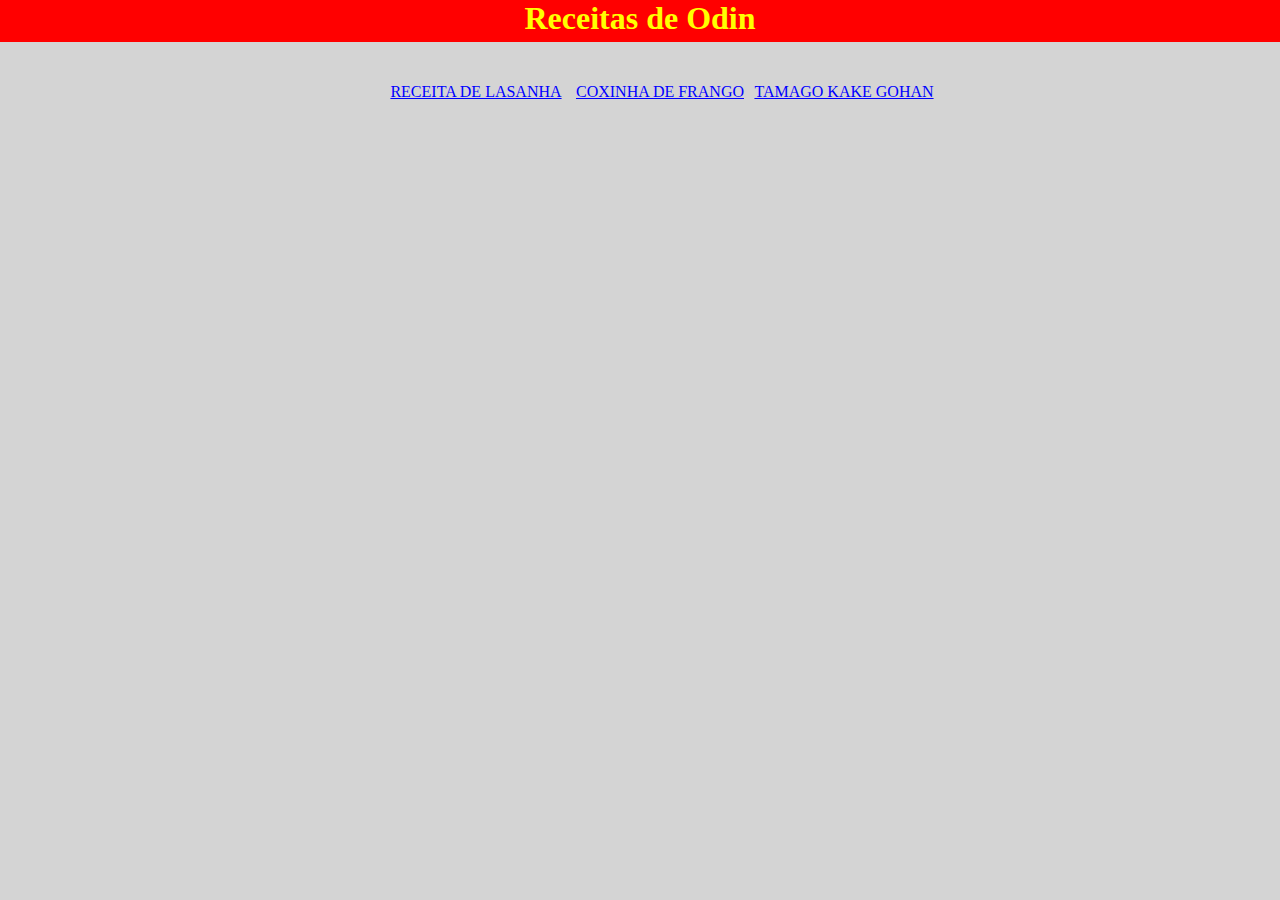
<file: index.html>
<!DOCTYPE html>
<html>
    <head>
        <meta charset="UTF-8">
        <title>Odin Receitas</title>
        <link rel="stylesheet" href="recipes/estilo/style.css">
    </head>

    <body>
        <h1>Receitas de Odin</h1>

        
        <div id="links">
            <ul>
                <li><a href="recipes/lasagna.html">Receita de Lasanha</a></li>
                <li><a href="recipes/coxinhaf.html">Coxinha de Frango</a></li>
                <li><a href="recipes/tamagogohan.html">Tamago Kake Gohan</a></li>
            </ul>
        </div>
        
    </body>
</html>
</file>
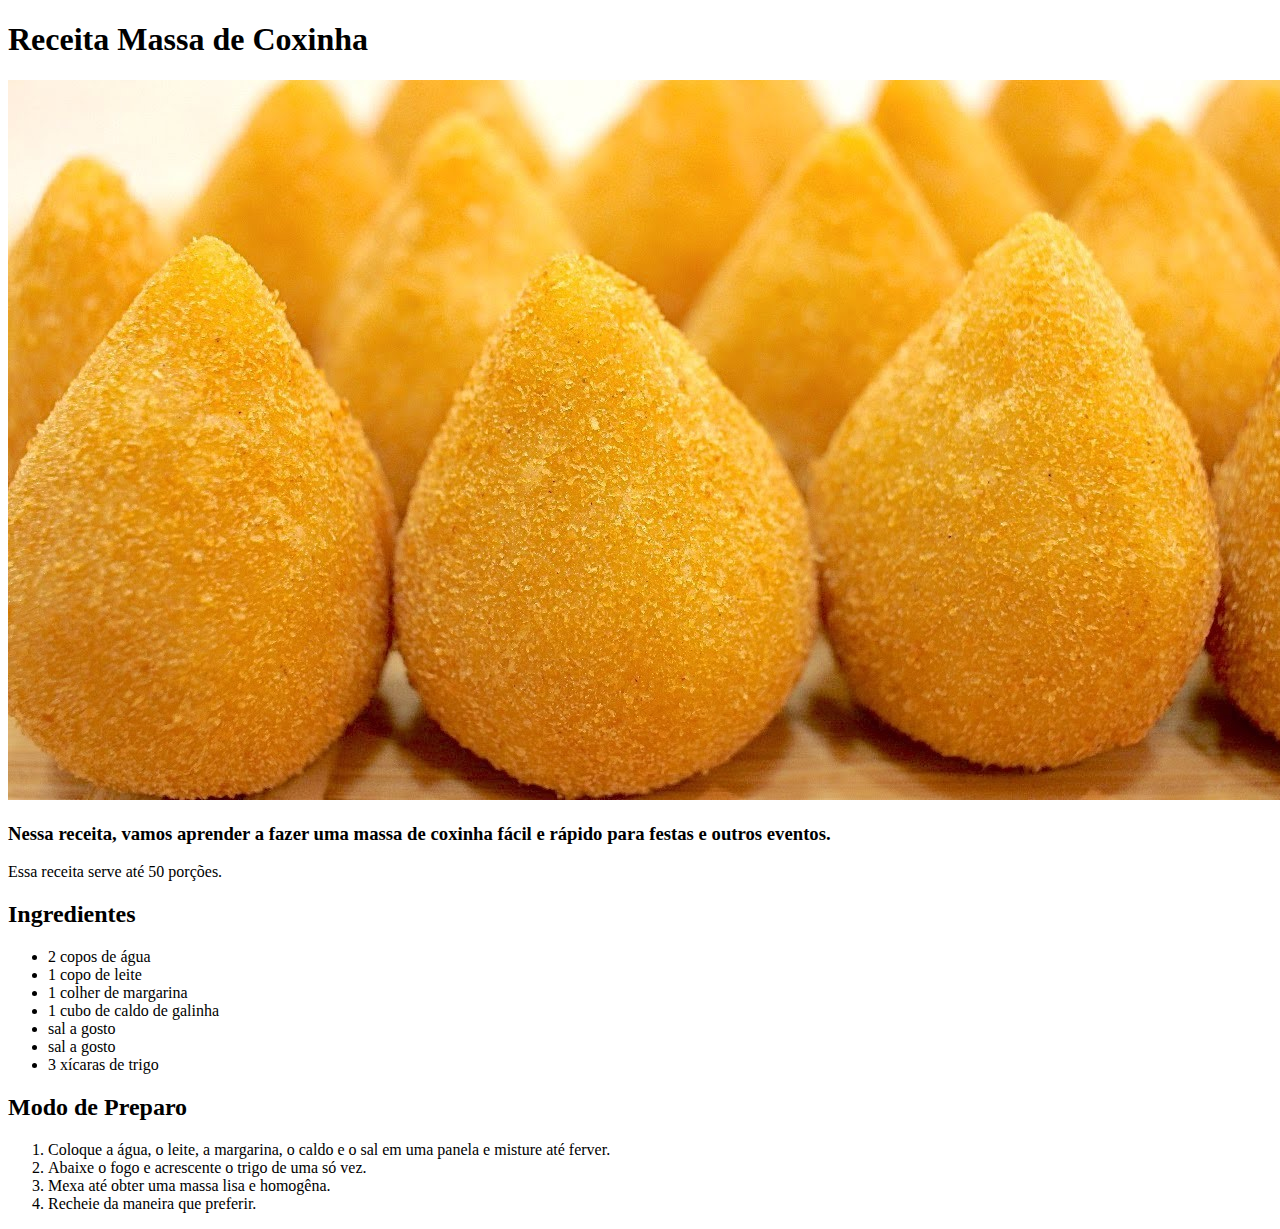
<file: recipes/coxinhaf.html>
<!DOCTYPE html>
<html>
    <head>
        <meta charset="UTF-8">
        <title>Coxinha de Frango | Receitas Odin</title>
    </head>

    <body>
        <h1>Receita Massa de Coxinha</h1>
        <img src="imagens/coxinha.jpg" alt="imagem de uma coxinha" title="coxinha">

        <h3>Nessa receita, vamos aprender a fazer uma massa de coxinha fácil e rápido para festas e outros eventos.</h3>
        <p>Essa receita serve até 50 porções.</p>

        <h2>Ingredientes</h2>
        <ul>
            <li>2 copos de água</li>
            <li>1 copo de leite</li>
            <li>1 colher de margarina</li>
            <li>1 cubo de caldo de galinha</li>
            <li>sal a gosto</li>
            <li>sal a gosto</li>
            <li>3 xícaras de trigo</li>
        </ul>

        <h2>Modo de Preparo</h2>
        <ol>
            <li>Coloque a água, o leite, a margarina, o caldo e o sal em uma panela e misture até ferver.</li>
            <li>Abaixe o fogo e acrescente o trigo de uma só vez.</li>
            <li>Mexa até obter uma massa lisa e homogêna.</li>
            <li>Recheie da maneira que preferir.</li>
        </ol>
    </body>
</html>
</file>
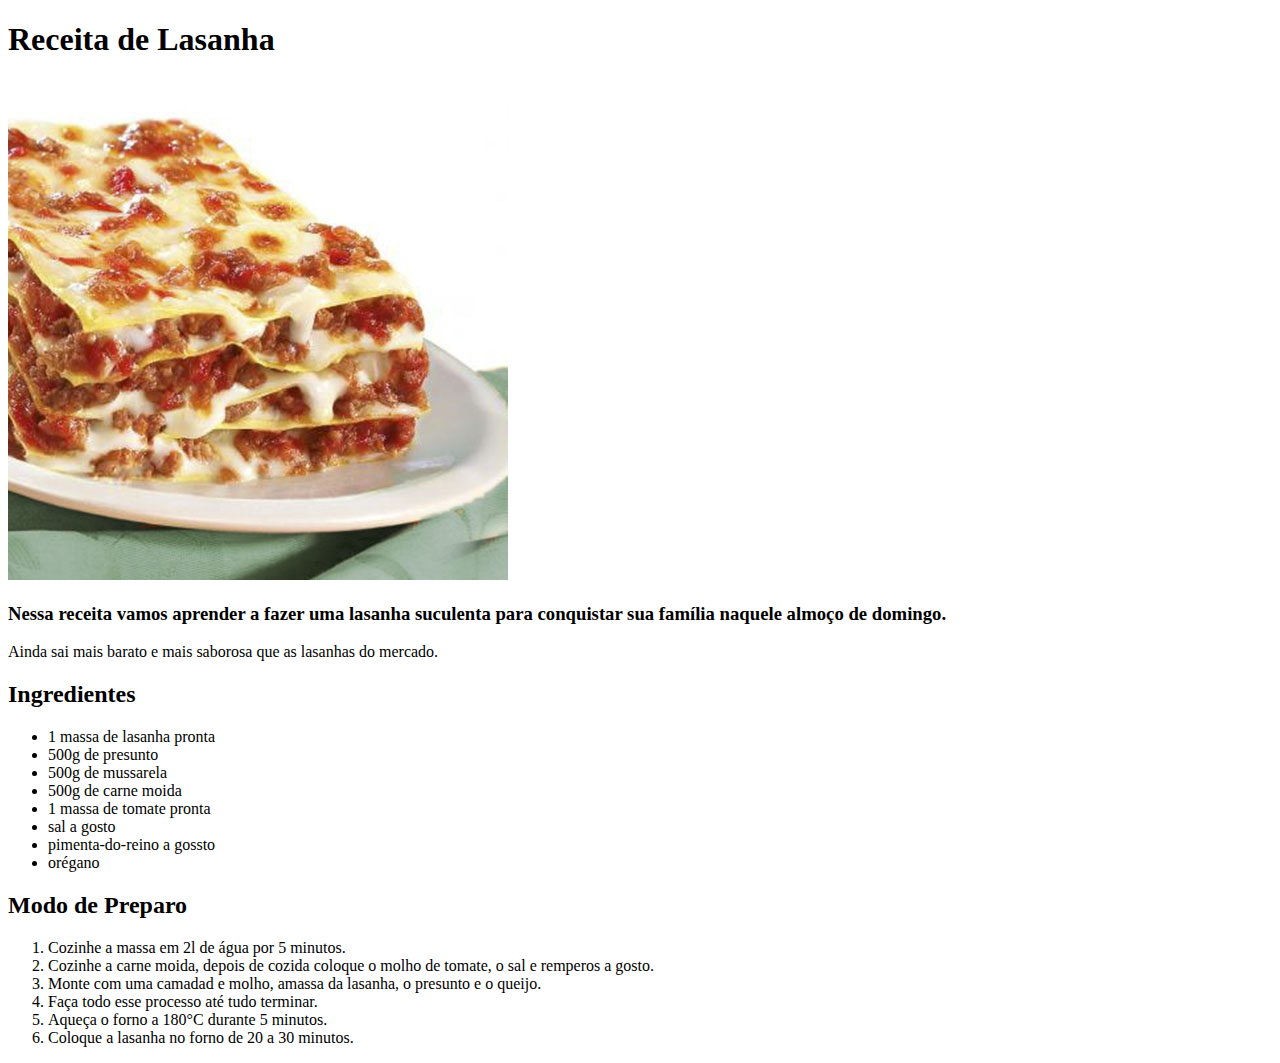
<file: recipes/lasagna.html>
<!DOCTYPE html>
<html>
    <head>
        <meta charset="UTF-8">
        <title>Lasanha | Receitas Odin</title>
    </head>

    <body>
        <h1>Receita de Lasanha</h1>
        <img src="imagens/lasanha.jpg" alt="imagem de uma lasanha">

        <h3>Nessa receita vamos aprender a fazer uma lasanha suculenta para conquistar sua família naquele almoço de domingo.</h3>
        <p>Ainda sai mais barato e mais saborosa que as lasanhas do mercado.</p>

        <h2>Ingredientes</h2>
        <ul>
            <li>1 massa de lasanha pronta</li>
            <li>500g de presunto</li>
            <li>500g de mussarela</li>
            <li>500g de carne moida</li>
            <li>1 massa de tomate pronta</li>
            <li>sal a gosto</li>
            <li>pimenta-do-reino a gossto</li>
            <li>orégano</li>
        </ul>

        <h2>Modo de Preparo</h2>
        <ol>
            <li>Cozinhe a massa em 2l de água por 5 minutos.</li>
            <li>Cozinhe a carne moida, depois de cozida coloque o molho de tomate, o sal e remperos a gosto.</li>
            <li>Monte com uma camadad e molho, amassa da lasanha, o presunto e o queijo.</li>
            <li>Faça todo esse processo até tudo terminar.</li>
            <li>Aqueça o forno a 180°C durante 5 minutos.</li>
            <li>Coloque a lasanha no forno de 20 a 30 minutos.</li>
        </ol>
    </body>
</html>
</file>
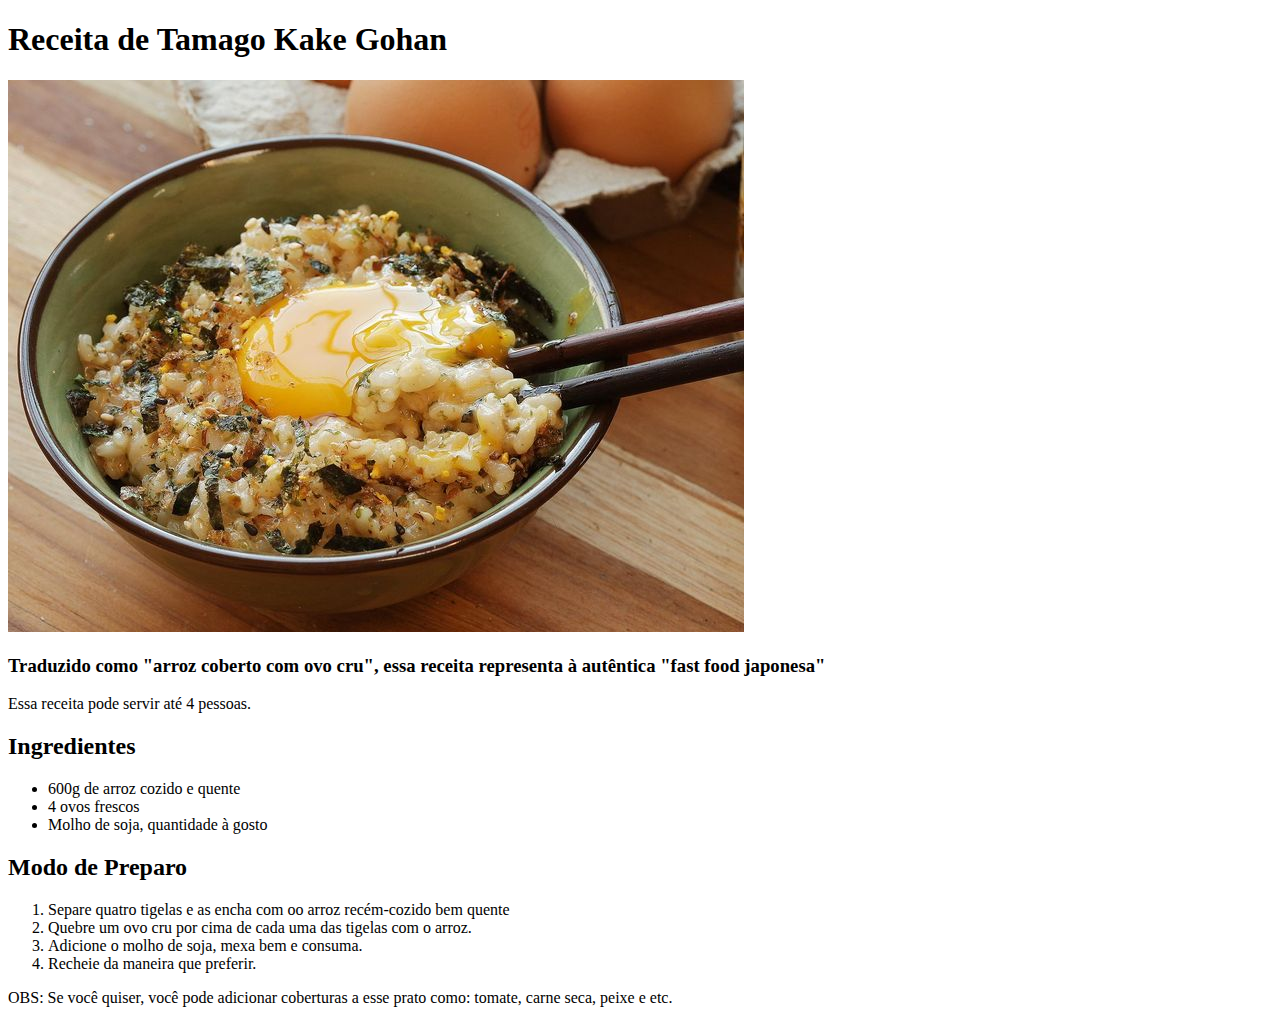
<file: recipes/tamagogohan.html>
<!DOCTYPE html>
<html>
    <head>
        <meta charset="UTF-8">
        <title>Tamago Kake Gohan | Receitas Odin</title>
    </head>

    <body>
        <h1>Receita de Tamago Kake Gohan</h1>
        <img src="imagens/tamago.jpg" alt="imagem de uma coxinha" title="coxinha">

        <h3>Traduzido como "arroz coberto com ovo cru", essa receita representa à autêntica "fast food japonesa"</h3>
        <p>Essa receita pode servir até 4 pessoas.</p>

        <h2>Ingredientes</h2>
        <ul>
            <li>600g de arroz cozido e quente</li>
            <li>4 ovos frescos</li>
            <li>Molho de soja, quantidade à gosto</li>
        </ul>

        <h2>Modo de Preparo</h2>
        <ol>
            <li>Separe quatro tigelas e as encha com oo arroz recém-cozido bem quente</li>
            <li>Quebre um ovo cru por cima de cada uma das tigelas com o arroz.</li>
            <li>Adicione o molho de soja, mexa bem e consuma.</li>
            <li>Recheie da maneira que preferir.</li>
        </ol>

        <p>OBS: Se você quiser, você pode adicionar coberturas a esse prato como: tomate, carne seca, peixe e etc.</p>
    </body>
</html>
</file>
<file: recipes/estilo/style.css>
body{
    margin: 0;
    background-color: rgb(212, 212, 212);
}

h1{
    text-align: center;
    font-family: Georgia;
    background-color: red;
    color: yellow;
    margin-top: 0px;
    padding-bottom: 5px;
}

a{
    color:blue;
    text-align: center;
}

#links ul{
    text-align: center;
    padding-top: 20px;
}

#links li{
    font-family: 'Segoe UI';
    list-style: none;
    text-transform: uppercase;
    display: inline-block;
    width: 180px;
}
</file>
